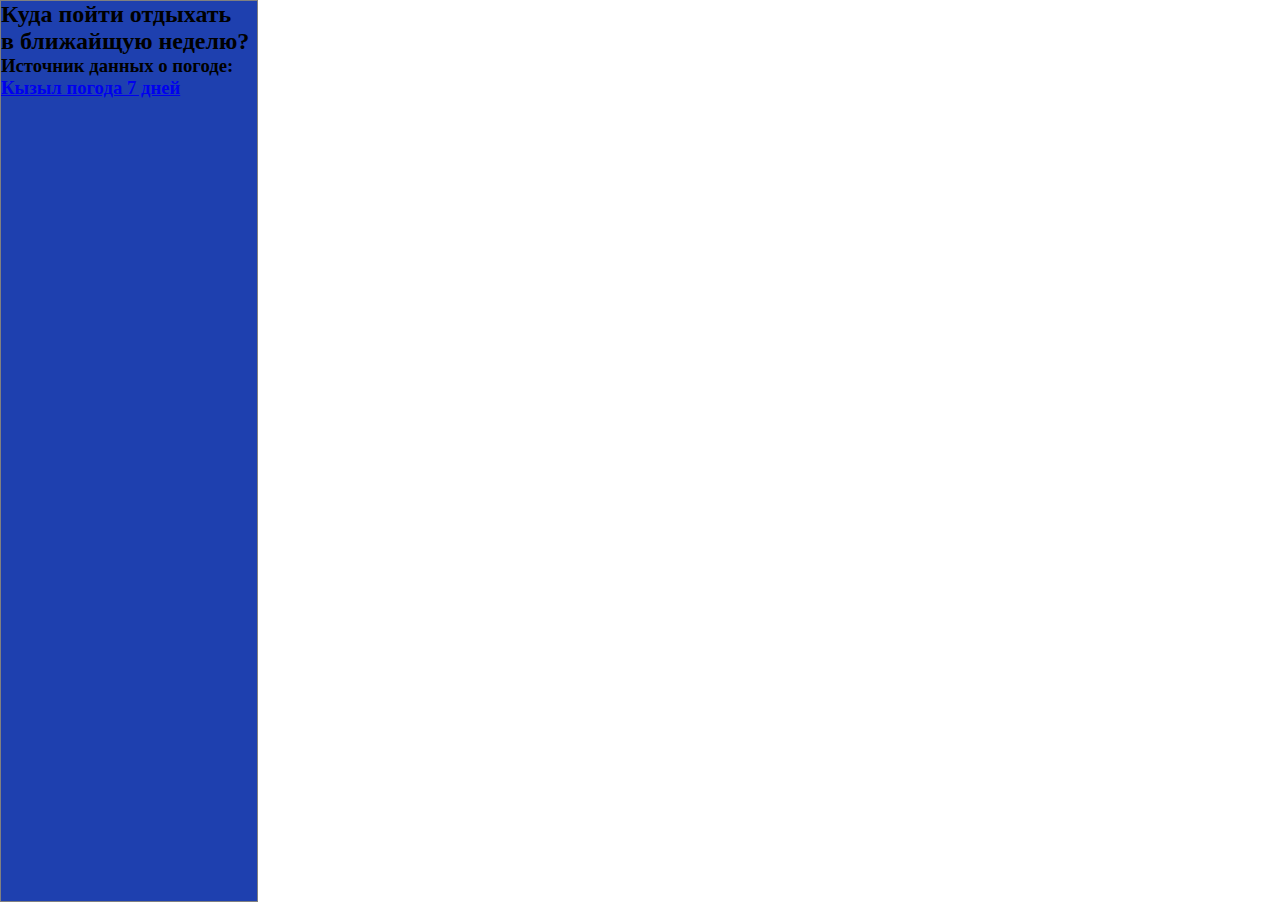
<file: hackanthon_dgmap-master/index.html>
<html>
  <head>
    <title>API карт 2ГИС</title>
    <link rel="stylesheet" href="styles/index.css" />
    <script src="https://maps.api.2gis.ru/2.0/loader.js?pkg=full"></script>
    <script src="./js/map.js"></script>
    <script src="./js/fetchData.js"></script>
    <script>
</script>
  </head>
  <body>
    <div id="map" class="map"></div>
	  <div id="filter" class="filter">
      <h2>Куда пойти отдыхать<BR>в ближайщую неделю?</h2>
    <h3><div id="id4ece3269832c1" a='{"t":"r","v":"1.2","lang":"ru","locs":[506],"ssot":"c","sics":"ds","cbkg":"#FFFFFF00","cfnt":"rgba(246,243,243,1)","codd":"#FFFFFF00","cont":"rgba(247,245,245,0.8313725490196079)","sfnt":"a"}'>Источник данных о погоде: <a href="https://meteolabs.ru/погода_кызыл/неделя/">Кызыл погода 7 дней</a></div></h3><script async src="https://static1.meteolabs.ru/widgetjs/?id=id4ece3269832c1"></script>
	  </div>
  </body>
</html>
</file>
<file: hackanthon_dgmap-master/styles/index.css>
* {
  padding: 0;
  margin: 0;
}

.map {
  width: 100vw;
  height: 100vh;
}

.input {
  position: absolute;
  top: 3%;
  left: 9%;
  right: 10%;
}
.filter {
  border: 1px solid gray;
  position: absolute;
  z-index:  100;
  top:      0px;
  width:    20%;
  height:   100%;
  background: rgba(30, 64, 175, 2);
}
.div {display:inline-block;
        vertical-align:middle;
        line-height: 55px;}
</file>
